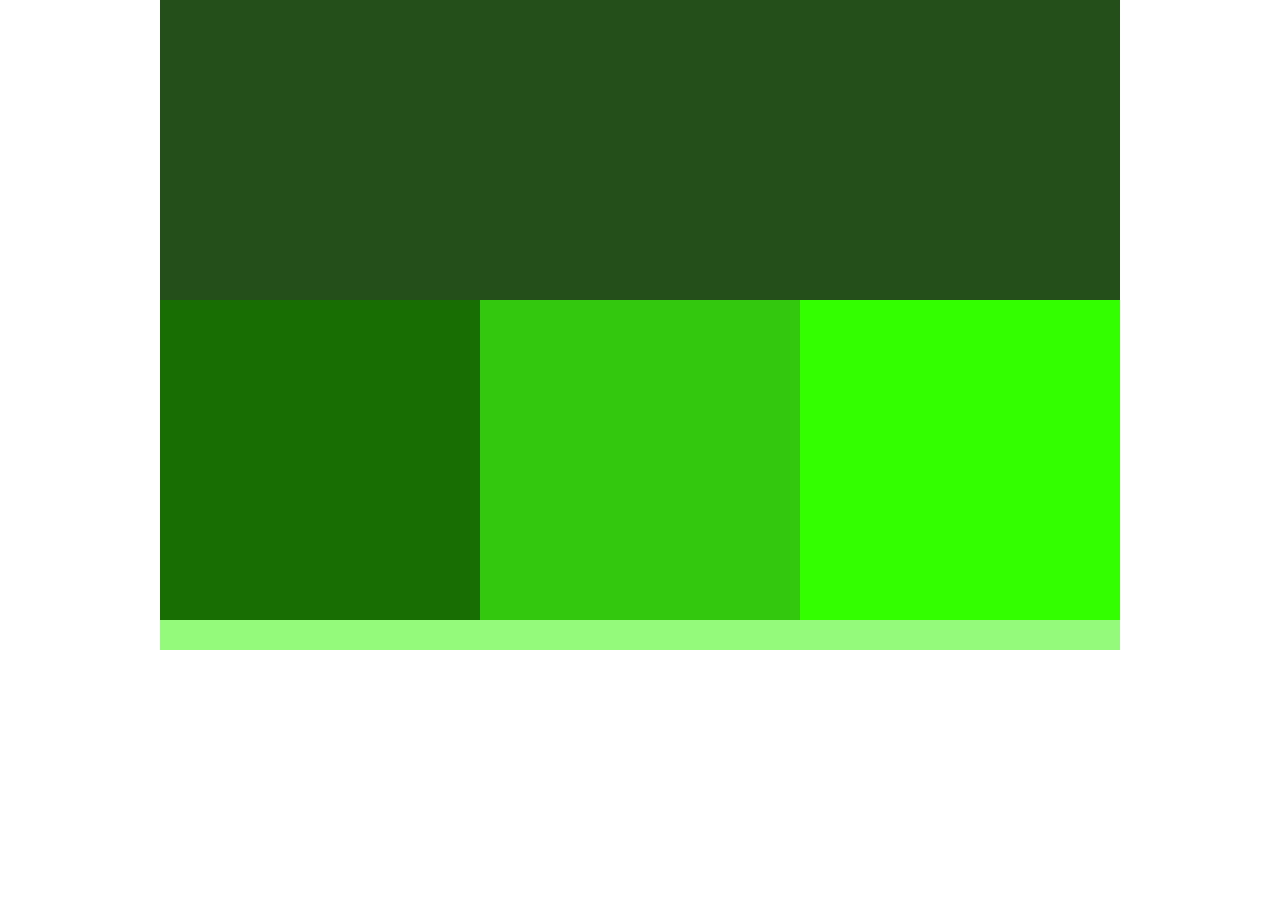
<file: 206-color-starter/index.html>
<!doctype html>
<html>
  <head>
    <meta charset="UTF-8">
    <meta name="viewport" content="width=device-width, initial-scale=1">
    <title>Skillcrush Testing</title>
    <link rel="stylesheet" type="text/css" href="css/main.css" />
  </head>

  <body>
    <div id="wrapper">
      <header>

      </header>
      <div id="column-1" class="col-3"></div>
      <div id="column-2" class="col-3"></div>
      <div id="column-3" class="col-3"></div>


      <div class="clear"></div>
      <footer>

      </footer>

    </div><!-- wrapper -->
  </body>
</html>
</file>
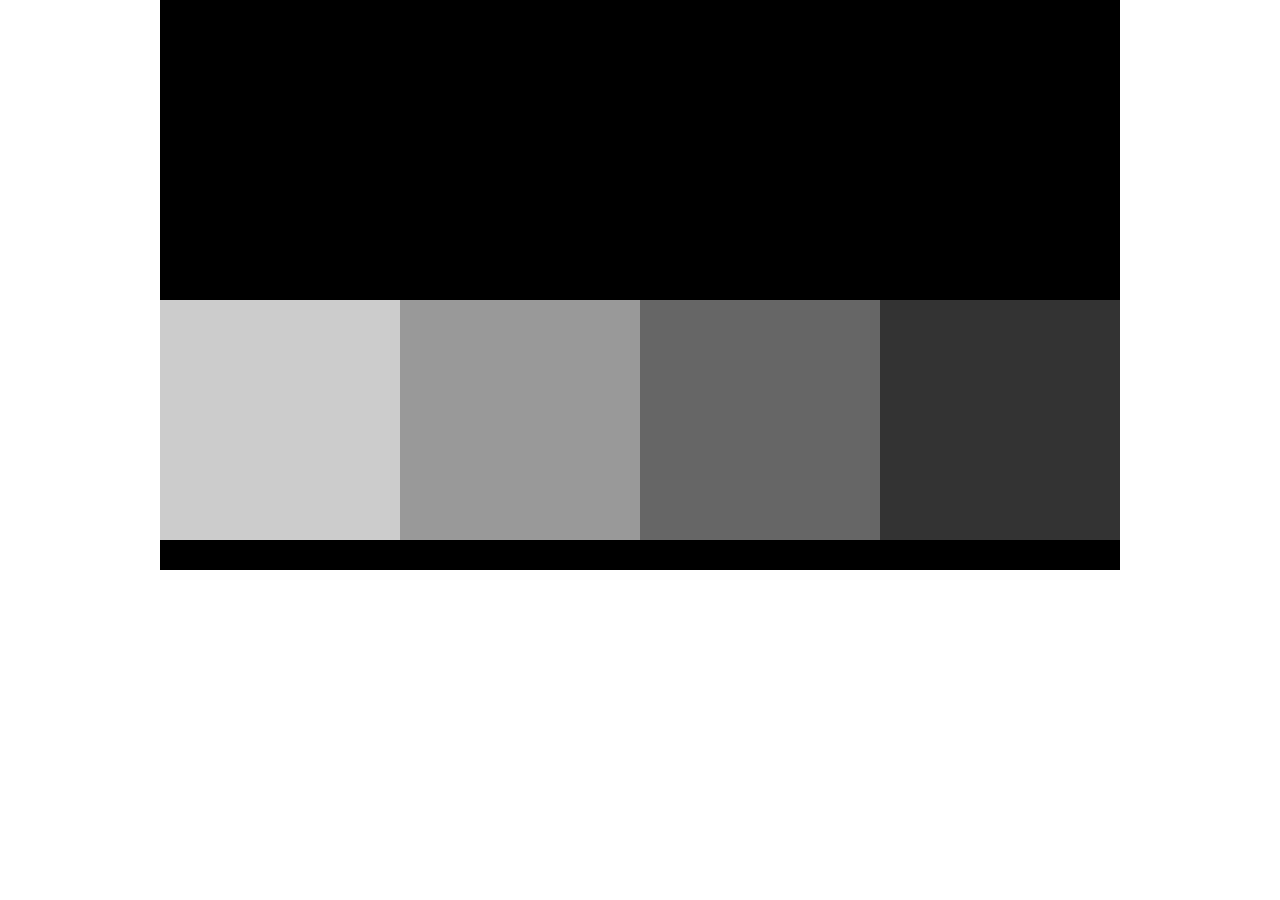
<file: 206-first-website/index.html>
<!doctype html>
<html>
<head>
<meta charset="UTF-8">
<meta name="viewport" content="width=device-width, initial-scale=1">
<title>Skillcrush Testing</title>
<link rel="stylesheet" type="text/css" href="css/style.css" />
</head>

<body>
  <div id="wrapper">
    <header>

    </header>
    <div class="col-4 grey-1"></div>
    <div class="col-4 grey-2"></div>
    <div class="col-4 grey-3"></div>
    <div class="col-4 grey-4"></div>


    <div class="clear"></div>
    <footer>

    </footer>

  </div><!-- wrapper -->
</body>
</html>
</file>
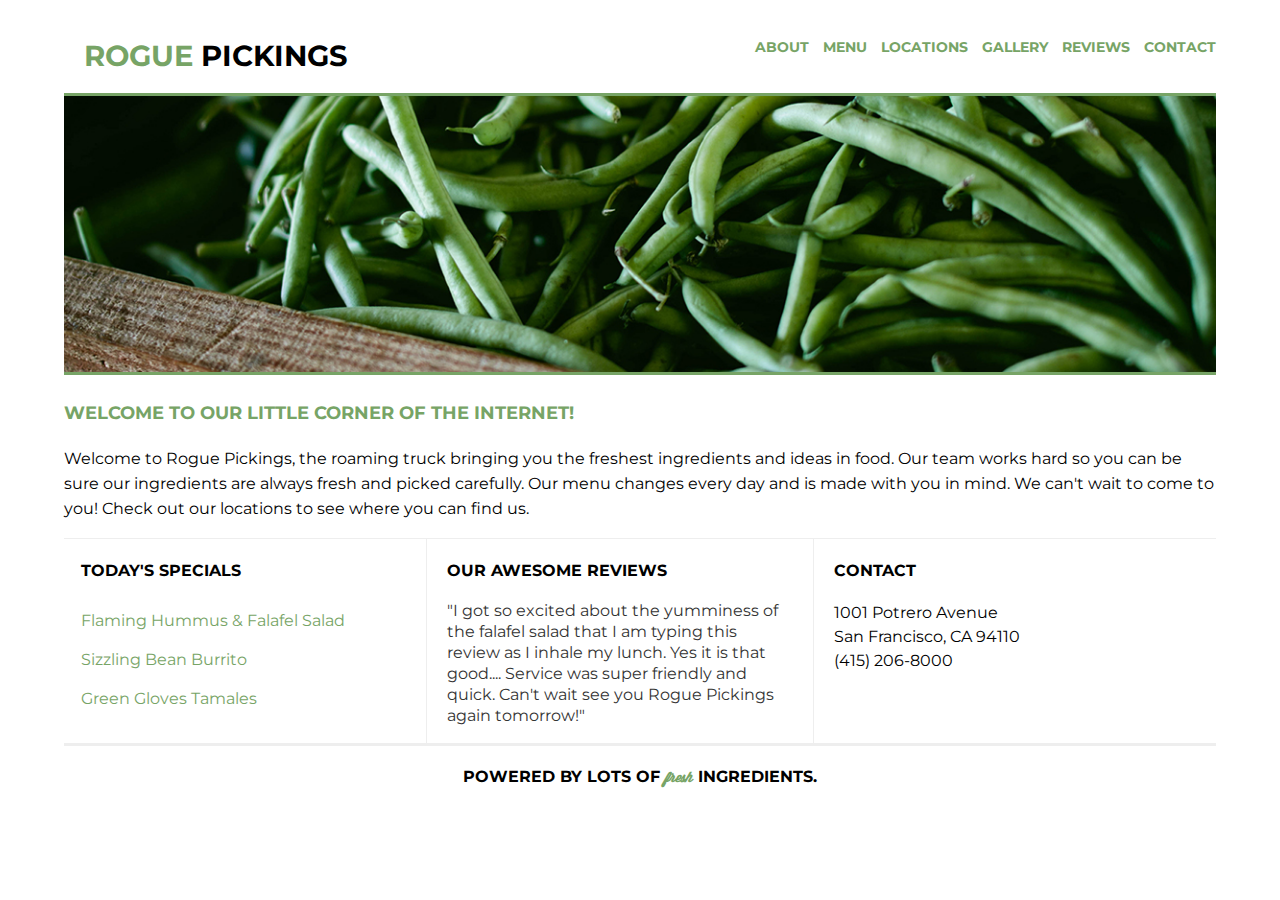
<file: 206-rogue_pickings/index.html>
<!doctype html>
<html>
    <head>
        <meta charset="utf-8">
        <meta http-equiv="x-ua-compatible" content="ie=edge">
        <title>Rogue Pickings | Brush Up Those Skills!</title>
        <meta name="viewport" content="width=device-width, initial-scale=1, shrink-to-fit=no">
        <link rel="stylesheet" href="css/normalize.css">
        <link rel="stylesheet" href="css/main.css">
        <link href="https://fonts.googleapis.com/css?family=Montserrat:400,700" rel="stylesheet">
    </head>
    <body>
        <div class="container">
            <header>
                <h1><span>rogue </span> pickings</h1>
                <nav>
                    <ul>
                        <li>
                            <a href="">About</a>
                        </li>
                        <li>
                            <a href="">Menu</a>
                        </li>
                        <li>
                            <a href="">Locations</a>
                        </li>
                        <li>
                            <a href="">Gallery</a>
                        </li>
                        <li>
                            <a href="">Reviews</a>
                        </li>
                        <li>
                            <a href="">Contact</a>
                        </li>
                    </ul>
                </nav>
            </header>
            <section class="top-section">
                <div class="main-image"><img src="img/download.jpg" alt="green beans"/>
                </div>
                <div class="main-title">
                    <h3>Welcome to our little corner of the internet!</h3>
                    <p>Welcome to Rogue Pickings, the roaming truck bringing you the freshest ingredients and ideas in food. Our team works hard so you can be sure our ingredients are always fresh and picked carefully. Our menu changes every day and is made with you in mind. We can't wait to come to you! Check out our locations to see where you can find us.</p>
                </div>
            </section>
            <section class="bottom-section">
                <div class="section-one">
                    <h4>Today's Specials</h4>
                    <ul class="menu">
                        <li>Flaming Hummus &amp; Falafel Salad</li>
                        <li>Sizzling Bean Burrito</li>
                        <li>Green Gloves Tamales</li>
                    </ul>
                </div>
                <div class="section-two">
                    <h4>Our Awesome Reviews</h4>
                    <p class="reviews">"I got so excited about the yumminess of the falafel salad that I am typing this review as I inhale my lunch. Yes it is that good.... Service was super friendly and quick. Can't wait see you Rogue Pickings again tomorrow!"</p>
                </div>
                <div class="section-three"><h4>Contact</h4>
                    <p class="address">1001 Potrero Avenue<br>
                        San Francisco, CA 94110<br>
                        (415) 206-8000 </p>
                </div>
            </section>
            <footer>
                <h4>Powered by lots of <span>fresh</span> ingredients.</h4>
            </footer>
        </div>
    </body>
</html>
</file>
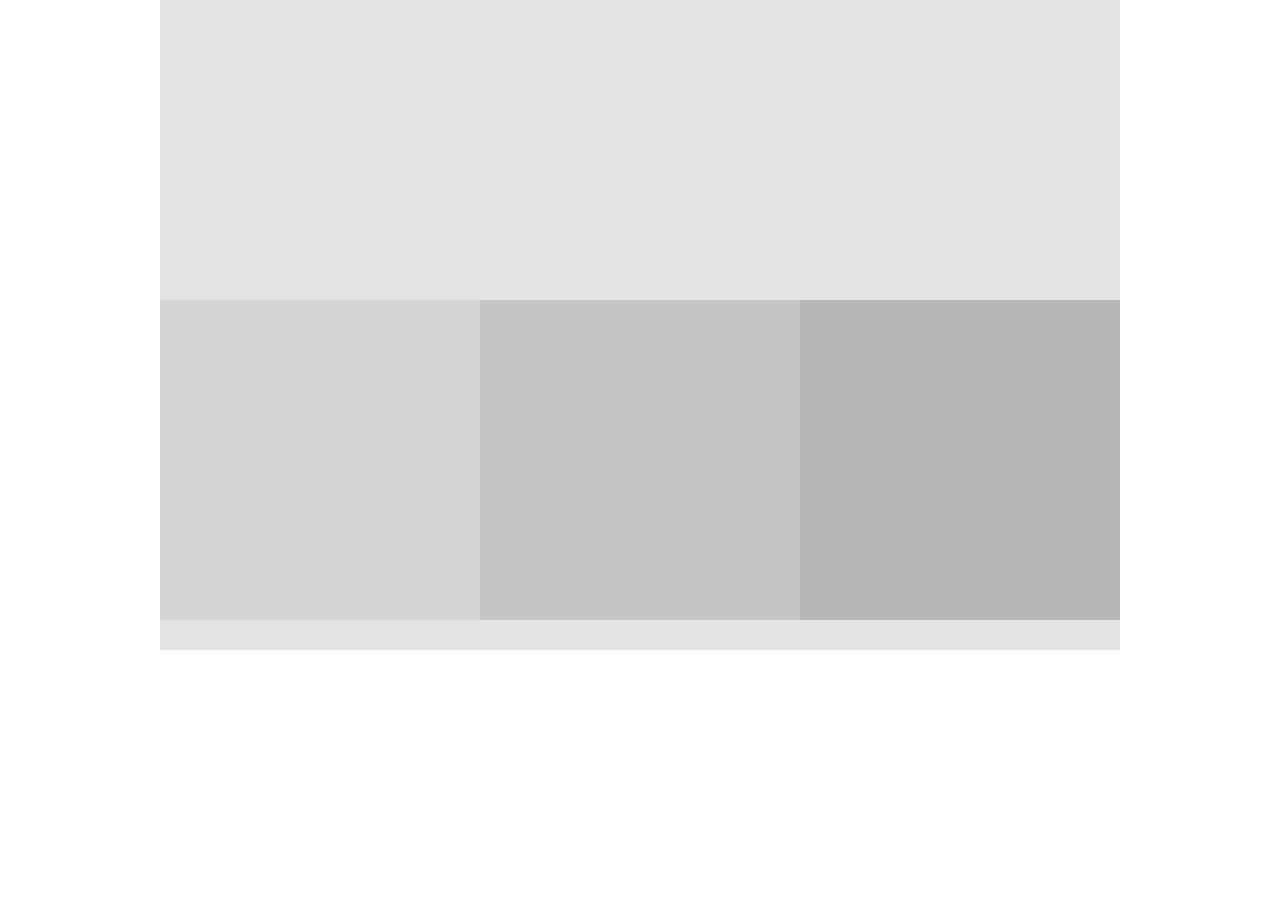
<file: 206-static-to-fluid/index.html>
<!doctype html>
<html>
<head>
<meta charset="UTF-8">
<meta name="viewport" content="width=device-width, initial-scale=1">
<title>Skillcrush Testing</title>
<link rel="stylesheet" type="text/css" href="css/style.css" />

</head>

<body>
  <div id="wrapper">
    <header>
      
    </header>
    <div class="col-3 grey-1"></div>
    <div class="col-3 grey-2"></div>
    <div class="col-3 grey-3"></div>
    
    
    <div class="clear"></div>
    <footer>
    
    </footer>
    
  </div><!-- wrapper -->
</body>
</html>
</file>
<file: 206-color-starter/css/main.css>
@charset "UTF-8";
/* CSS Document */

html, body {
  margin: 0px;
}

.clear {
  clear: both;
}

#wrapper {
  width: 100%;
  max-width: 960px;
  margin: auto;
}


/*---------- HEADER ----------*/

header {
  height: 300px;
  width: 100%;
  background: #940202;
}


/*---------- CONTENT AREA ----------*/

.col-3 {
  width: 100%;
  height: 320px;
  float: left;
}

#column-1 {
  background: #f70202;
}

#column-2 {
  background: #f75819;
}

#column-3 {
  background: #f86f3d;
}


/*---------- FOOTER ----------*/

footer {
  width: 100%;
  height: 30px;
  background: #f7b554;
}


/*---------- TABLET ----------*/
/* Change the background colors below */

@media (min-width: 768px) {
  header {
    background-color: #231e72;
  }

  #column-1 {
    background-color: #160d91;
  }

  #column-2 {
    background-color: #1c0ed4;
  }

  #column-3 {
    background-color: #1d0ef7;
    width: 100%;
  }

  footer {
    background-color: #6258f7;
  }
  
  .col-3 {
    width: 50%;
  }
}


/*---------- Desktops ----------*/
@media (min-width: 1200px) {
  header {
    background-color: #244e1a;
  }

  #column-1 {
    background-color: #186d03;
    width: 33.33%;
  }

  #column-2 {
    background-color: #33c70e;
    width: 33.33%;
  }

  #column-3 {
    background-color: #34ff01;
    width: 33.33%;
  }

  footer {
    background-color: #94fa7b;
  }
   
  .col-3 {
    width: 33.3%;
  }
}
</file>
<file: 206-first-website/css/style.css>
@charset "UTF-8";
/* CSS Document */

html, body {
  margin: 0px;
}
.clear {
  clear: both;
}
#wrapper {
	/* Change the width to 90% and add max-width:960px; */
  max-width: 960px;
  margin: auto;
  width: 90%
}

/*---------- HEADER ----------*/

header {
  height: 300px;
  /*Change the width to 100%; - so it is 100% of it's parent container (the wrapper) */
  width: 100%;
  background: #000;
}


/*---------- CONTENT AREA ----------*/

.col-4 {
  /* Change the width to 25% */
  width: 25%;
  height: 240px;
  float: left;
}
.grey-1 {
  background: #CCC;
}
.grey-2 {
  background: #999;
}
.grey-3 {
  background: #666;
}
.grey-4 {
  background: #333;
}

/*---------- FOOTER ----------*/

footer {
  /* Change the width to 100% */
  width: 100%;
  height: 30px;
  background: #000;
}
</file>
<file: 206-rogue_pickings/css/main.css>
html {
	font-size: 16px;
}

@font-face{
	font-family: 'Wisdom Script';
	src: url('../fonts/wisdom-script.otf') format('opentype');
}

body {
	align-items: center;
	display: flex;
	justify-content: center;
	font-family: 'Montserrat', Helvetica, Arial, sans-serif;
	font-size: 1em;
}

.container {
	max-width: 1200px;
	width: 90%;
	display: flex;
	align-items: center;
	justify-content: center;
	flex-flow: row wrap;
}

header {
	align-items: center;
	display: flex;
	flex-flow: row wrap;
	justify-content: center;
	text-align: center;
	width: 100%;
}

header h1 {
	border-bottom: 3px solid #77a466;
	margin: 0;
	padding: 38px 20px 20px 20px; 
	width: 100%;

}

header h1 span {
	color: #77a466;
}

header nav {
	padding: 20px 0;
	width: 100%;
}

header nav ul {
	margin: 0;
	padding: 0;
}

header nav ul li {
	font-weight: 700;
	font-size: .875em;
	list-style: none;
	padding: 10px 0;
	text-transform: uppercase;
}

header nav ul li a {
	color:#77a466;
	text-decoration: none;
}

h1,
h2,
h3,
h4 {
	color: black;
	text-transform: uppercase;
	font-weight: 700;
}
h1 {
	font-size: 1.8em;
}
h2 {
    font-size: 1.5em;
}
h3 {
	font-size: 1.125em;
}
h4 {
	font-size: 1em;
}
p {
	font-size: 1em;
	line-height: 21px;
}

/*The widths are in a percentage!*/
.top-section,
.bottom-section {
	align-items: center;
	display: flex;
	flex-flow: row wrap;
	justify-content: center;
}

.main-image img {
	border-bottom: 3px solid #77a466;
	border-top: 3px solid #77a466;
	width: 100%;
}

.main-title h3 {
	color: #77a466;
	padding: 5px 0;
	text-align: left;
}
.main-title p {
	padding: 0;
	font-size: 1em;
	line-height: 1.562;
}

.section-one,
.section-two,
.section-three {
	border-top: 1px solid #eee;
	width: 100%;
}

.menu {
	list-style: none;
	padding: 0;
}

.menu li {
	padding: 10px 0;
	color:#77a466;
}

.reviews {
	color: #333;
	font-size: 1em;
	line-height: 1.312;
}

.address {
	font-size: 1em;
	line-height: 1.5;
}

/*The widths are in a percentage!*/
footer {
	align-items: center;
	border-top: 3px solid #eee;
	display: flex;
	flex-flow: row wrap;
	justify-content: center;
	text-align: center;
	width: 100%;
}
footer span {
	color: #77a466;
	font-size: .875em;
	font-family: 'Wisdom Script', cursive;
	text-transform: lowercase;
}

@media only screen and (min-width: 768px) {
	/*****TABLET STYLES*****/

	.bottom-section {
		align-items: flex-start;
		border-top: 1px solid #eee;
		justify-content: center;
	}
	

	.section-one, .section-two, .section-three {
		border-top: none;
		flex-basis: 30%
	}
	
	.section-two {
		border-left: 1px solid #eee;
		border-right: 1px solid #eee;
		padding: 0 20px;
	}

	.section-three {
		padding: 0 20px;
	}
@media only screen and (min-width: 1200px) {
	/****Desktop Styles****/

	header {
		justify-content: space-between;
	}

	header h1 {
		border-bottom: none;
		padding: none;
		text-align: left;
		width: 30%;
	}

	header nav {
		width: 40%;
	}

	header nav ul {
		display: flex;
		justify-content: space-between;
	}
}
</file>
<file: 206-static-to-fluid/css/style.css>
@charset "UTF-8";
/* CSS Document */

html, body{
  margin:0px;
}
.clear{
  clear:both;
}
#wrapper{
  max-width: 960px;
  margin:auto;
  width: 100%
}

/*---------- HEADER ----------*/

header{
  height: 300px;
  width: 100%;
  background:#e3e3e3;
}


/*---------- CONTENT AREA ----------*/

.col-3{
  width: 33.33%;
  height: 320px;
  float:left;
}
.grey-1{
  background:#d5d5d5;
}
.grey-2{
  background:#c4c4c4;
}
.grey-3{
  background:#b7b7b7;
}


/*---------- FOOTER ----------*/

footer{
  width: 100%;
  height: 30px;
   background:#e3e3e3;
}
</file>
